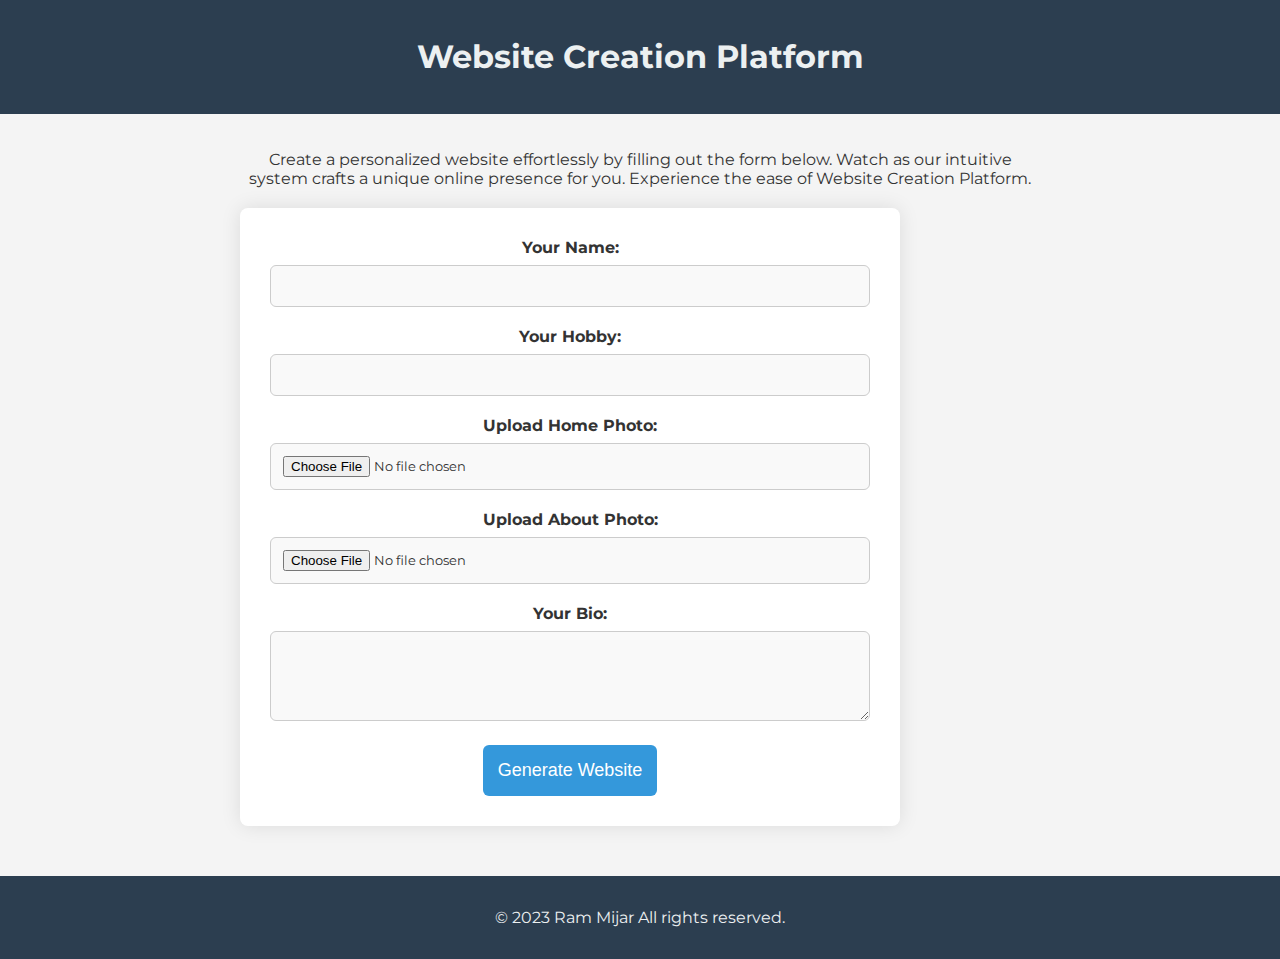
<file: websitegenerator.html>
<!DOCTYPE html>
<html lang="en">
<head>
    <meta charset="UTF-8">
    <meta name="viewport" content="width=device-width, initial-scale=1.0">
    <title>Website Creation Platform</title>
    <style>
        body {
            font-family: 'Montserrat', sans-serif;
            margin: 0;
            padding: 0;
            background-color: #f4f4f4;
            color: #333;
            display: flex;
            flex-direction: column;
            align-items: center;
        }
        header, footer {
            background-color: #2c3e50;
            color: #ecf0f1;
            text-align: center;
            padding: 1em;
            width: 100%;
        }
        section {
            max-width: 800px;
            margin: 20px;
            text-align: center;
        }
        nav {
            background-color: #34495e;
            color: #ecf0f1;
            padding: 0.5em;
            width: 100%;
        }
        nav ul {
            list-style: none;
            margin: 0;
            padding: 0;
            display: flex;
            justify-content: center;
        }
        nav li {
            margin: 0 15px;
        }
        form {
            max-width: 600px;
            width: 80%;
            padding: 30px;
            background-color: #fff;
            border-radius: 8px;
            box-shadow: 0 0 20px rgba(0, 0, 0, 0.1);
            margin-top: 20px;
        }
        label {
            display: block;
            margin-bottom: 8px;
            font-weight: bold;
        }
        input,
        textarea {
            width: 100%;
            padding: 12px;
            margin-bottom: 20px;
            box-sizing: border-box;
            border: 1px solid #ccc;
            border-radius: 6px;
            background-color: #f9f9f9;
            transition: border-color 0.3s;
            font-family: 'Montserrat', sans-serif;
        }
        input[type="text"][name="aboutPhotoUrl"],
        input[type="text"][name="homePhotoUrl"] {
            display: none;
        }
        input:focus,
        textarea:focus {
            outline: none;
            border-color: #3498db;
        }
        button {
            background-color: #3498db;
            color: #fff;
            padding: 15px;
            border: none;
            border-radius: 6px;
            cursor: pointer;
            font-size: 18px;
            transition: background-color 0.3s;
        }
        button:hover {
            background-color: #2980b9;
        }
        #generatedWebsite {
            margin-top: 30px;
            text-align: left;
        }
    </style>
    <link href="https://fonts.googleapis.com/css2?family=Montserrat:wght@400;700&display=swap" rel="stylesheet">
    <script src="generator.js" defer></script>
</head>
<body>
    <header>
        <h1>Website Creation Platform</h1>
    </header>

    <section>
        <p>Create a personalized website effortlessly by filling out the form below. Watch as our intuitive system crafts a unique online presence for you. Experience the ease of Website Creation Platform.</p>
        
        <form id="websiteForm">
            <label for="name">Your Name:</label>
            <input type="text" id="name" name="name" required>

            <label for="hobby">Your Hobby:</label>
            <input type="text" id="hobby" name="hobby" required>

            <label for="homePhotoUrl">Upload Home Photo:</label>
            <input type="file" accept="image/*" id="homePhotoUrl" name="homePhotoUrl" required>

            <label for="aboutPhotoUrl">Upload About Photo:</label>
            <input type="file" accept="image/*" id="aboutPhotoUrl" name="aboutPhotoUrl" required>

            <label for="bio">Your Bio:</label>
            <textarea id="bio" name="bio" rows="4" required></textarea>

            <button type="button" onclick="generateWebsite()">Generate Website</button>
        </form>

        <div id="generatedWebsite"></div>
    </section>
    
    <script data-name="BMC-Widget" data-cfasync="false" src="https://cdnjs.buymeacoffee.com/1.0.0/widget.prod.min.js" data-id="ramijar2020" data-description="Support me on Buy me a coffee!" data-message="" data-color="#FF813F" data-position="Right" data-x_margin="18" data-y_margin="18"></script>

    <footer>
        <p>&copy; 2023 Ram Mijar All rights reserved.</p>
    </footer>
</body>
</html>
</file>
